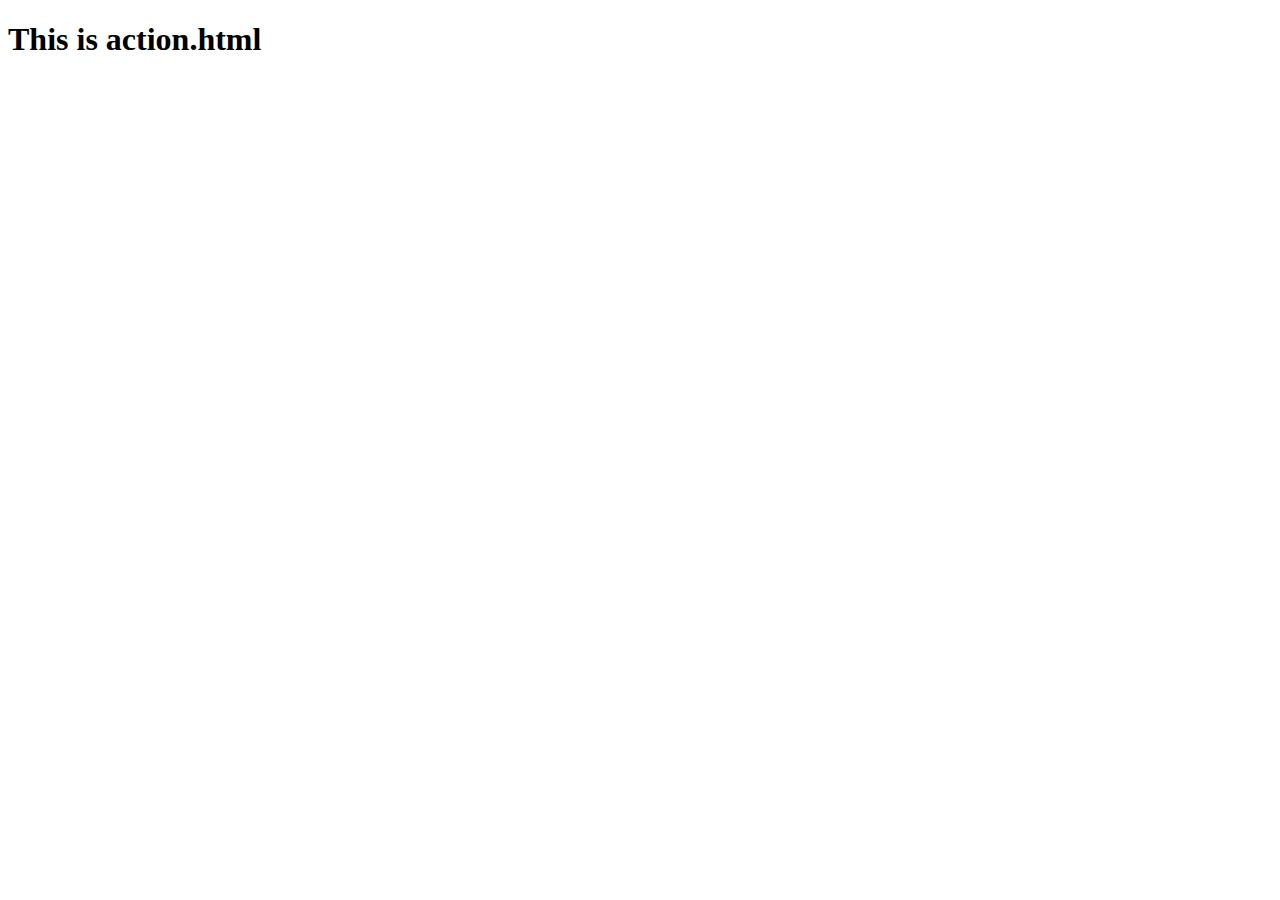
<file: action.html>
<!DOCTYPE html>
<html lang="en">
<head>
    <meta charset="UTF-8">
    <meta name="viewport" content="width=device-width, initial-scale=1.0">
    <title>Hyphen webdev</title>
</head>
<body>
    <h1>This is action.html</h1>
</body>
</html>
</file>
